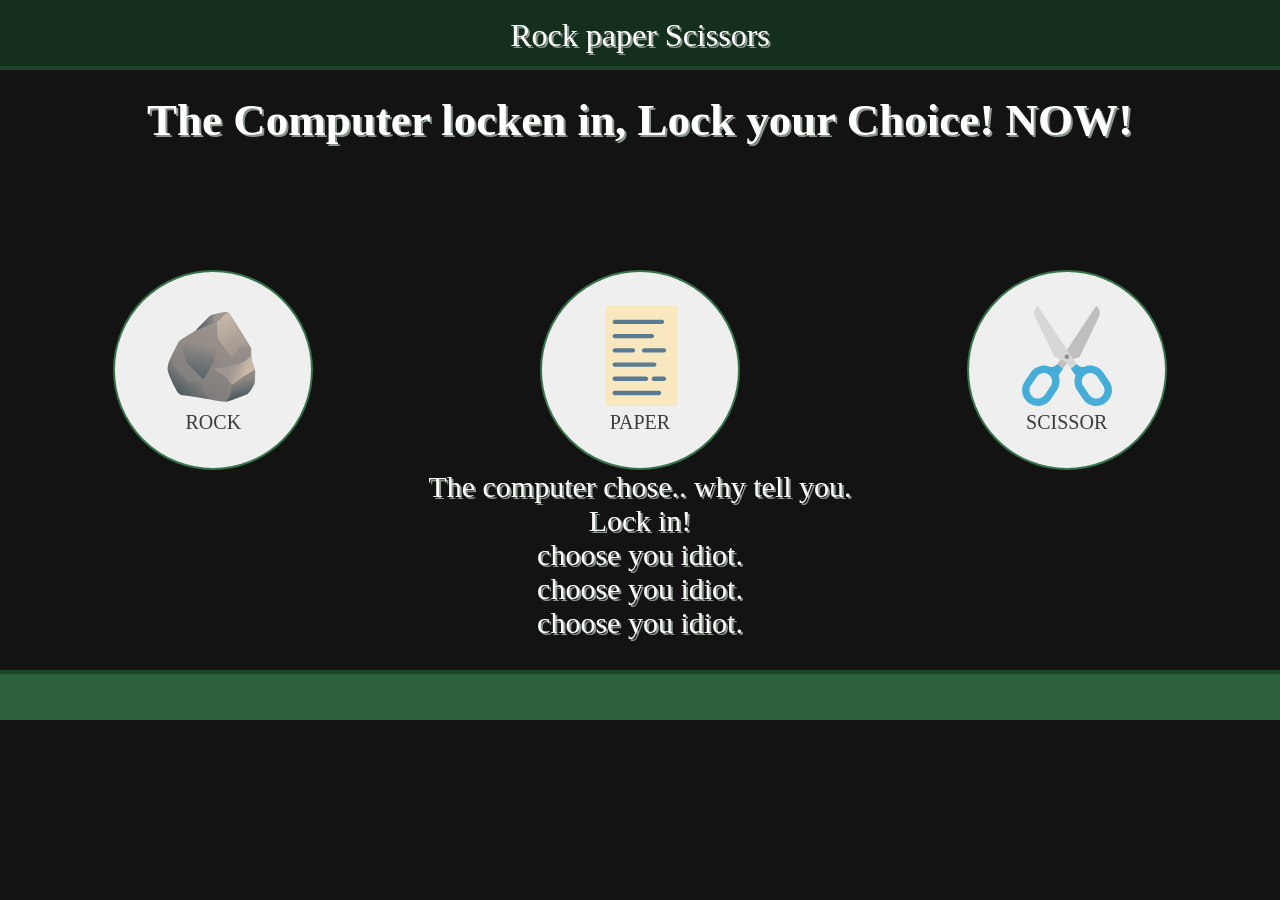
<file: rock-paper-scissors/index.html>
<!DOCTYPE html>
<html lang="en">
<head>
    <meta charset="UTF-8">
    <meta name="viewport" content="width=device-width, initial-scale=1.0">
    <title>Rock ! paper ! scissor !</title>

    <link rel="stylesheet" href="style.css">
    <script src="scipt.js" defer ></script>

    <link href="https://fonts.cdnfonts.com/css/minecraft-4" rel="stylesheet">

</head>
<body>

    <div class = "header">

       <h1>Rock paper Scissors </h1>

    </div>

    <div class="section">

        
        <div class = "box">
            
            <div class="box1">
                
                <h2> The Computer locken in, Lock your Choice! NOW! </h2>
                
            </div>
            
            <div class = "box2">
                
                <button class = "choice" id = "rock">

                    <img height="100px" width="auto" src="images/rock-svgrepo-com.svg" alt="">

                    <br> 
                    
                    ROCK

                </button>
                
                <button class = "choice" id = "paper">
                    
                   <img src="images/page-svgrepo-com.svg" alt="" height="100px" width="auto">

                   <br>

                   PAPER

                </botton>
                
                <button class = "choice" id = "scissor">
                    
                   <img height="100px" width="auto" src="images/scissors-svgrepo-com.svg" alt="">
                    
                   <br>

                   SCISSOR
                    
                </button>
                    

                
            </div>

            <div class = "result"  id = "bot-choice">
                The computer chose.. why tell you. 
            </div>
            
            <div class = "result"  id = "result">
                Lock in!
            </div>

            <div class = "result" id = "your-score"> 
                choose you idiot. 
            </div>

            <div class = "result" id = "bot-score">
                choose you idiot. 
            </div>

            <div class = "result" id = "rounds">
                choose you idiot. 
            </div>


        </div>

        <div class="stat-box">

        </div>
        

    </div>

    <div class="footer">

    </div>

    
    <div class="popup-overlay hidden" id="popup">
        <div class="popup-box">
            <h2 id="popup-title">YOU WIN!</h2>
            <p id="popup-message">The computer has been defeated.</p>
            <button id="next-game">NEXT GAME</button>
        </div>
    </div>

    
</body>
</html>
</file>
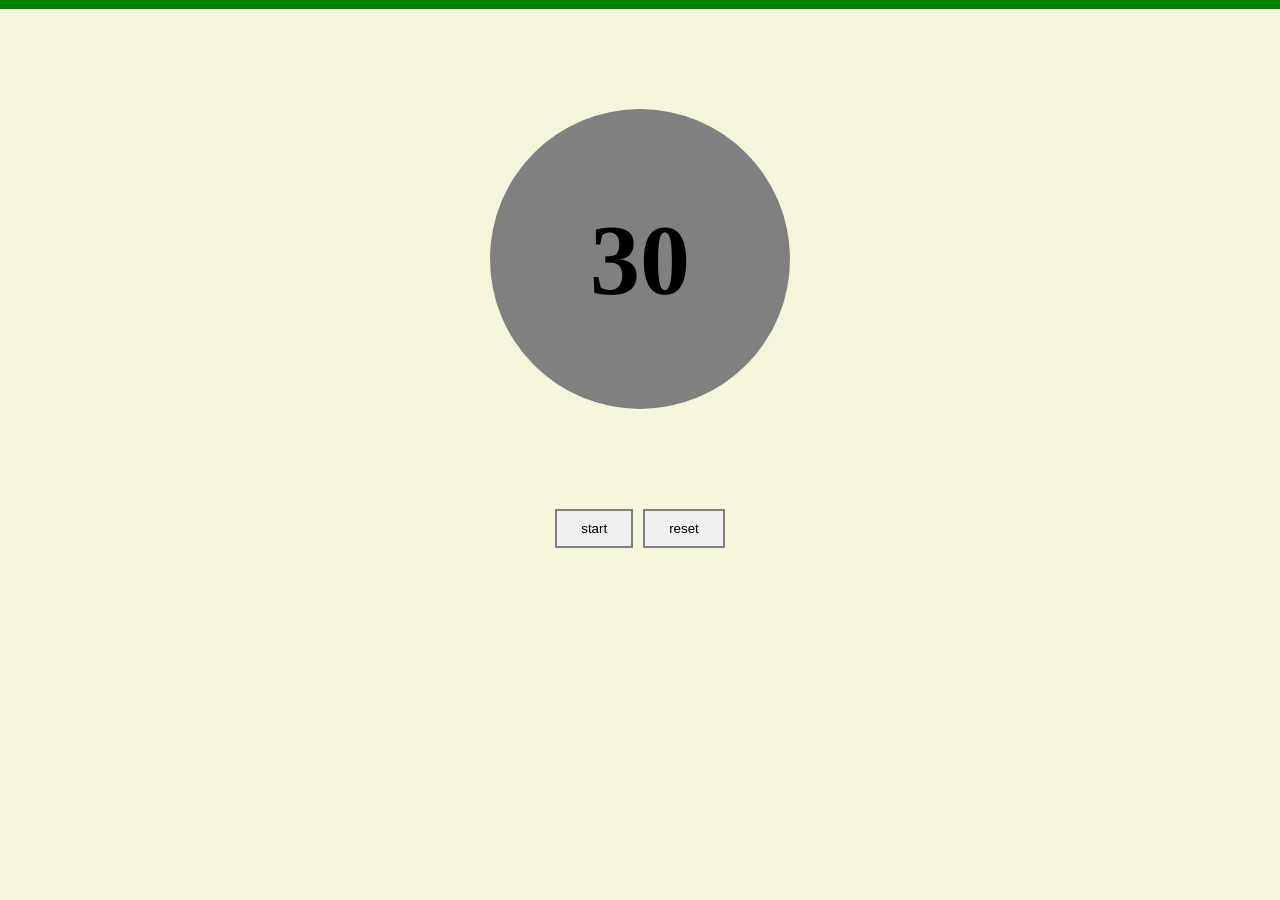
<file: timer/index.html>
<!DOCTYPE html>
<html lang="en">
<head>
    <meta charset="UTF-8">
    <meta name="viewport" content="width=device-width, initial-scale=1.0">
    <title>Document</title>
    <link rel="stylesheet" href="style.css">

    <script src="script.js" defer ></script>
</head>
<body>
    
    <div id = "bar">


    </div>

    <div class = "box"> 


        <div class="timer">

            <div id="circle">

                <div id="countdown">

                    30

                </div>


            </div>
            
        
        </div>


    </div>
    
    <div class = "buttons">

        <button class = "btn" id="btn2">
            start
        </button>

        <button class= "btn" id="btn1">
            reset
        </button>



    </div>

</body>
</html>
</file>
<file: rock-paper-scissors/style.css>
*{
    margin :0px; 
    padding:0px; 
    
}

body{
    background:rgb(19, 19, 19);
    font-family: "Minecraft";
    text-shadow: 2px 2px 0px #8a968a;
    color:white; 

}

.header{
    height :70px; 
    background:#142f1c;
    color : white; 


    display: flex;
    align-items: center;
    justify-content: center;

}

.header h1{
    padding:7px; 
    font-weight: 100;
}

.box{
    /* outline:2px solid red;  */
    height:600px; 
    outline:4px solid #1d4429;  
    width: 100%;   
}

.choice{
    height:200px; 
    width:200px; 
    font-size: 20px;
    font-family: "Minecraft";
    color:rgb(62, 60, 60); 
    padding: 5px;
    border-radius: 50%;
    border: 2px solid #38744a; 
}

#rock:hover, #paper:hover, #scissor:hover{
    box-shadow: 4px 4px 4px 0px #2b5c3a;
    cursor: pointer;
}

.box1{
    height:100px; 
    display:flex; 
    justify-content: center;
    align-items: center;
    font-size: 30px;
    color:white; 
    font-weight: 300;
    /* outline:2px solid red;  */
}

.box2{
    margin-top:100px; 
    display:flex; 
    align-items: center;
    justify-content: space-around; 
}

.section{
    height:600px; 
    display: flex; 

}

.result{
    display:flex; 
    justify-content: center;
    align-items: center;
    font-size: 30px;
    color:white; 
    font-weight: 300;
}

/* 
.stat-box{

    height:600px;  
    width:300px; 
    background:rgb(19, 19, 19);
    color:white; 
} */

.footer{
    height:50px; 
    background: #2d613c; 
    color:rgb(212, 203, 203)
}


.popup-overlay {
    position: fixed;
    inset: 0;
    background: rgba(0, 0, 0, 0.75);

    display: flex;
    justify-content: center;
    align-items: center;

    z-index: 1000;
}

.popup-box {
    background: #1e1e1e;
    color: white;
    padding: 35px;
    border: 3px solid #ffffff;
    border-radius: 12px;
    text-align: center;
    width: min(350px, 85vw);
    font-family: 'Minecraft', sans-serif;
}

.popup-box h2 {
    font-size: 28px;
    margin-bottom: 15px;
}

.popup-box p {
    font-size: 14px;
    line-height: 1.7;
    margin-bottom: 25px;
}

#next-game {
    padding: 12px 20px;
    font-family: inherit;
    cursor: pointer;
    border: 2px solid white;
    background: #295e39;
    color: rgb(19, 19, 19);
    transition: transform 0.2s;
}

#next-game:hover {
    transform: scale(1.05);
}

/* Hide the popup until the match ends */
.popup-overlay.hidden {
    display: none;
}
</file>
<file: timer/style.css>
* {
    margin:0px; 
    padding : 0px; 
}

body{
    background: beige;
}

#bar{
    height: 9px;
    width: 100%; 
    background:green; 
}

.box{
    display:flex; 
    justify-content: center;
    align-items: cetner;
    margin:100px; 
}

.timer{
    display:flex; 
    align-items: center;;
}

#circle{
    height:300px; 
    width: 300px;
    border-radius: 50%;
    background: gray;
    display: flex;
    justify-content: center;
    align-items: center;
    font-size: 100px;
    font-weight: 800;
}

.buttons{
    display:flex; 
    align-items:center; 
    justify-content: center;
    gap:10px; 
}

.btn{

    padding:10px 24px; 
    border: 2px solid gray; 
}
</file>
